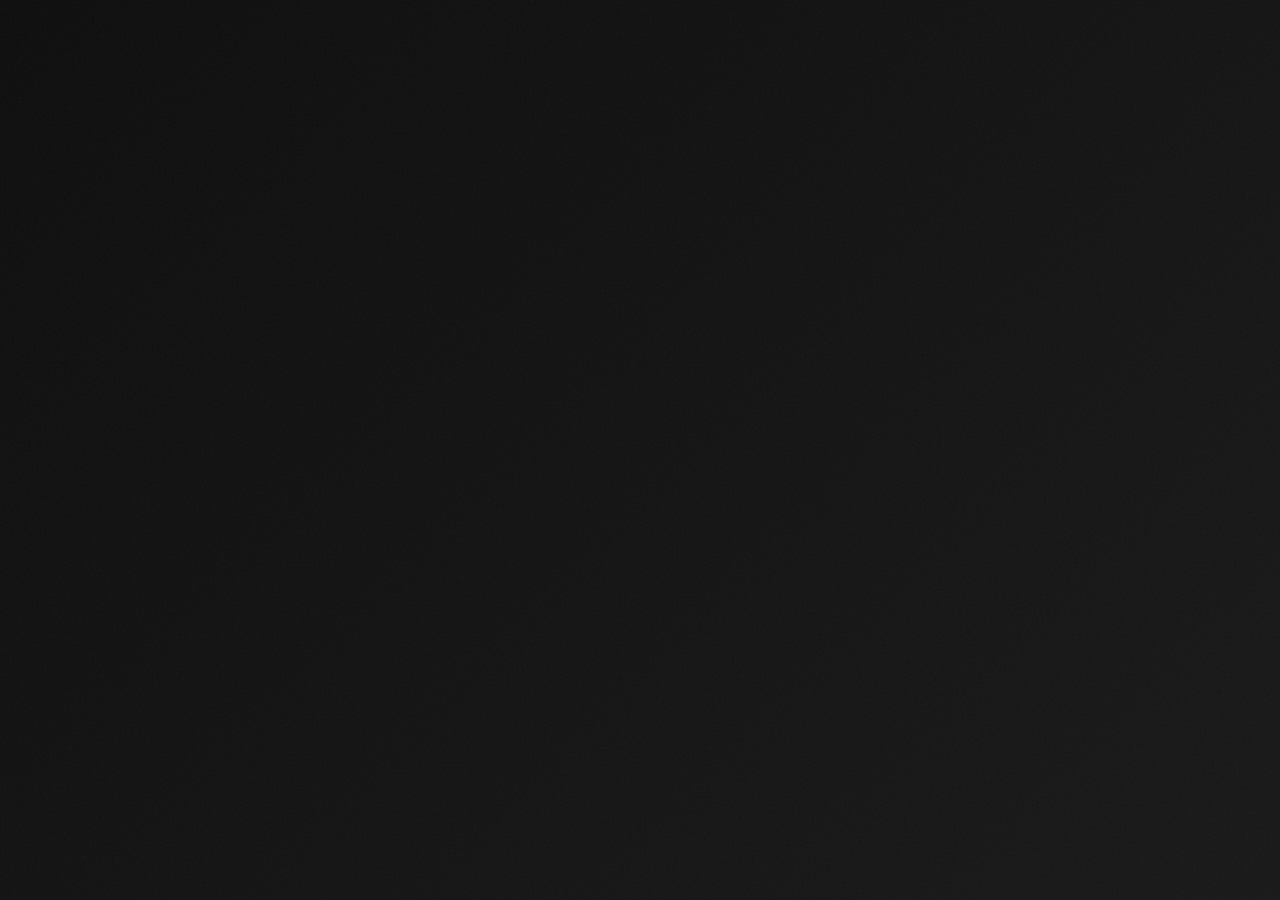
<file: marwa-world.html>
<!DOCTYPE html>
<html lang="en">
<head>
    <meta charset="UTF-8">
    <meta name="viewport" content="width=device-width, initial-scale=1.0">
    <title>Marwa's Little World | A Curated Experience</title>
    <link rel="stylesheet" href="styles.css">
    <link href="https://fonts.googleapis.com/css2?family=Playfair+Display:wght@700;800;900&family=Inter:wght@300;400;500;600;700&family=Poppins:wght@400;600&display=swap" rel="stylesheet">
</head>
<body>
    <!-- Noise Background -->
    <div class="noise-bg"></div>

    <!-- PRELOADER -->
    <div class="preloader">
        <div class="preloader-inner">
            <div class="preloader-content">
                <div class="preloader-logo">M</div>
                <p class="preloader-text">Marwa's World</p>
                <div class="preloader-bar">
                    <div class="preloader-progress"></div>
                </div>
            </div>
        </div>
    </div>

    <!-- MAIN CONTAINER -->
    <main class="main-container hidden">

        <!-- ===== SPLASH SCREEN ===== -->
        <section class="splash-screen" id="splashScreen">
            <div class="splash-gradient-bg"></div>
            
            <div class="splash-content">
                <div class="splash-header">
                    <div class="splash-badge">✨ Exclusive</div>
                    <h1 class="splash-title">
                        <span class="title-line">Marwa's</span>
                        <span class="title-line">Little World</span>
                    </h1>
                    <p class="splash-subtitle">A curated digital experience celebrating our friendship</p>
                </div>

                <div class="splash-body">
                    <p class="splash-description">
                        An exclusive interactive journey through memories, moments, and meaningful conversations. 
                        Explore zones, take a personalized quiz, and discover why your friendship matters.
                    </p>
                    <div class="splash-stats">
                        <div class="stat-box">
                            <span class="stat-number">365</span>
                            <span class="stat-label">Days of Laughter</span>
                        </div>
                        <div class="stat-box">
                            <span class="stat-number">5</span>
                            <span class="stat-label">Experience Zones</span>
                        </div>
                        <div class="stat-box">
                            <span class="stat-number">1</span>
                            <span class="stat-label">Special Quiz</span>
                        </div>
                    </div>
                </div>

                <button class="btn-primary btn-enter" id="btnEnter">
                    <span class="btn-label">Enter Experience</span>
                    <span class="btn-icon">→</span>
                </button>

                <p class="splash-footer">Made with deliberate care and genuine appreciation 💙</p>
            </div>

            <div class="splash-decoration">
                <div class="decoration-circle decoration-1"></div>
                <div class="decoration-circle decoration-2"></div>
                <div class="decoration-circle decoration-3"></div>
            </div>
        </section>

        <!-- ===== MAIN WORLD ===== -->
        <div class="main-world hidden" id="mainWorld">
            
            <!-- Navigation Header -->
            <header class="world-header">
                <div class="header-left">
                    <button class="btn-back" id="btnBack">
                        <span class="back-icon">←</span>
                        <span class="back-text">Back</span>
                    </button>
                    <div class="header-brand">
                        <div class="brand-circle">M</div>
                        <div class="brand-text">
                            <p class="brand-main">Marwa's World</p>
                            <p class="brand-sub">Premium Experience</p>
                        </div>
                    </div>
                </div>
                <div class="header-right">
                    <div class="progress-indicator">
                        <span class="progress-label">Progress</span>
                        <div class="progress-bar-container">
                            <div class="progress-bar" id="progressBar" style="width: 0%"></div>
                        </div>
                        <span class="progress-value" id="progressValue">0%</span>
                    </div>
                </div>
            </header>

            <!-- Main Content -->
            <div class="world-content">
                
                <!-- Welcome Section -->
                <section class="content-section welcome-section">
                    <div class="section-header">
                        <h2 class="section-title">Welcome to Your World</h2>
                        <p class="section-subtitle">Explore five curated zones and test your friendship knowledge</p>
                    </div>
                    <p class="welcome-text">
                        This experience was designed for you—someone who brings joy, laughter, and authenticity into my life every single day. 
                        Over the past year, we've shared countless moments that have become memories. This is a celebration of that.
                    </p>
                </section>

                <!-- Zones Grid -->
                <section class="content-section">
                    <div class="zones-grid">
                        
                        <!-- Zone 1: Sleep Zone -->
                        <div class="zone-card sleep-zone" onclick="openModal('sleepModal')" data-zone="sleep">
                            <div class="zone-header">
                                <div class="zone-icon">😴</div>
                                <h3 class="zone-title">Sleep Zone</h3>
                            </div>
                            <p class="zone-description">Moments of rest and reflection</p>
                            <div class="zone-stats">
                                <span class="zone-stat">Story</span>
                            </div>
                            <div class="zone-footer">
                                <span class="explore-text">Explore</span>
                                <span class="arrow">→</span>
                            </div>
                        </div>

                        <!-- Zone 2: Laugh Zone -->
                        <div class="zone-card laugh-zone" onclick="openModal('laughModal')" data-zone="laugh">
                            <div class="zone-header">
                                <div class="zone-icon">😄</div>
                                <h3 class="zone-title">Laugh Zone</h3>
                            </div>
                            <p class="zone-description">Where all our funniest moments live</p>
                            <div class="zone-stats">
                                <span class="zone-stat">Daily Moments</span>
                            </div>
                            <div class="zone-footer">
                                <span class="explore-text">Explore</span>
                                <span class="arrow">→</span>
                            </div>
                        </div>

                        <!-- Zone 3: Quiz Zone -->
                        <div class="zone-card quiz-zone" onclick="openModal('quizModal')" data-zone="quiz">
                            <div class="zone-header">
                                <div class="zone-icon">🎯</div>
                                <h3 class="zone-title">Knowledge Quiz</h3>
                            </div>
                            <p class="zone-description">Test your friendship knowledge</p>
                            <div class="zone-stats">
                                <span class="zone-stat">20 Questions</span>
                            </div>
                            <div class="zone-footer">
                                <span class="explore-text">Start Quiz</span>
                                <span class="arrow">→</span>
                            </div>
                        </div>

                        <!-- Zone 4: Memory Gallery -->
                        <div class="zone-card memory-zone" onclick="openModal('memoryModal')" data-zone="memory">
                            <div class="zone-header">
                                <div class="zone-icon">📸</div>
                                <h3 class="zone-title">Memory Gallery</h3>
                            </div>
                            <p class="zone-description">A year of unforgettable moments</p>
                            <div class="zone-stats">
                                <span class="zone-stat">Timeline</span>
                            </div>
                            <div class="zone-footer">
                                <span class="explore-text">Explore</span>
                                <span class="arrow">→</span>
                            </div>
                        </div>

                        <!-- Zone 5: Special Message -->
                        <div class="zone-card message-zone" onclick="openModal('messageModal')" data-zone="message">
                            <div class="zone-header">
                                <div class="zone-icon">💕</div>
                                <h3 class="zone-title">Special Message</h3>
                            </div>
                            <p class="zone-description">A heartfelt note just for you</p>
                            <div class="zone-stats">
                                <span class="zone-stat">Final</span>
                            </div>
                            <div class="zone-footer">
                                <span class="explore-text">Read</span>
                                <span class="arrow">→</span>
                            </div>
                        </div>
                    </div>
                </section>

            </div>
        </div>

        <!-- ===== MODAL SYSTEM ===== -->
        
        <!-- Sleep Zone Modal -->
        <div class="modal-overlay hidden" id="sleepModal" data-modal="sleep">
            <div class="modal-container">
                <button class="modal-close" onclick="closeModal('sleepModal')">×</button>
                <div class="modal-header">
                    <div class="modal-icon">😴</div>
                    <h2 class="modal-title">Sleep Zone</h2>
                    <p class="modal-subtitle">You love sleeping... and I love that about you</p>
                </div>
                <div class="modal-body">
                    <div class="content-box">
                        <p>
                            There's something beautiful about knowing someone needs rest and being happy for them. 
                            You've mentioned countless times how much you love sleeping, and I think it's one of the most 
                            honest things about you. It shows you listen to what your body needs.
                        </p>
                        <p>
                            When you said <span class="highlight">"I'm with you always,"</span> I wondered if you meant even in my thoughts when you're resting. 
                            Because you are. Even when you're sleeping, you're part of my day.
                        </p>
                    </div>
                </div>
            </div>
        </div>

        <!-- Laugh Zone Modal -->
        <div class="modal-overlay hidden" id="laughModal" data-modal="laugh">
            <div class="modal-container">
                <button class="modal-close" onclick="closeModal('laughModal')">×</button>
                <div class="modal-header">
                    <div class="modal-icon">😄</div>
                    <h2 class="modal-title">Laugh Zone</h2>
                    <p class="modal-subtitle">Almost every day, you make me laugh</p>
                </div>
                <div class="modal-body">
                    <div class="laugh-moments">
                        <div class="moment-card">
                            <div class="moment-number">01</div>
                            <p class="moment-text">The inside jokes that only we understand</p>
                        </div>
                        <div class="moment-card">
                            <div class="moment-number">02</div>
                            <p class="moment-text">Your playful teasing when I'm being silly</p>
                        </div>
                        <div class="moment-card">
                            <div class="moment-number">03</div>
                            <p class="moment-text">Random funny conversations at unexpected moments</p>
                        </div>
                        <div class="moment-card">
                            <div class="moment-number">04</div>
                            <p class="moment-text">Your genuine laugh that makes everything better</p>
                        </div>
                    </div>
                </div>
            </div>
        </div>

        <!-- Quiz Zone Modal -->
        <div class="modal-overlay hidden" id="quizModal" data-modal="quiz">
            <div class="modal-container modal-large">
                <button class="modal-close" onclick="closeModal('quizModal')">×</button>
                
                <div class="quiz-container" id="quizContainer">
                    <!-- Quiz Header -->
                    <div class="quiz-header">
                        <h2 class="quiz-title">Knowledge Quiz</h2>
                        <p class="quiz-subtitle">Test your friendship knowledge - 20 questions about me</p>
                    </div>

                    <!-- Quiz Progress -->
                    <div class="quiz-progress">
                        <div class="progress-track">
                            <div class="progress-fill" id="quizProgressFill"></div>
                        </div>
                        <div class="progress-counter">
                            <span class="current-question" id="currentQuestion">1</span>
                            <span class="total-questions">/20</span>
                        </div>
                    </div>

                    <!-- Quiz Content -->
                    <div class="quiz-content">
                        <div class="question-box">
                            <h3 class="question-text" id="questionText"></h3>
                            <div class="options-grid" id="optionsGrid"></div>
                        </div>
                    </div>

                    <!-- Quiz Footer -->
                    <div class="quiz-footer">
                        <button class="btn-secondary" id="prevBtn" onclick="previousQuestion()" disabled>← Previous</button>
                        <span class="separator">|</span>
                        <button class="btn-secondary" id="nextBtn" onclick="nextQuestion()">Next →</button>
                    </div>
                </div>

                <!-- Quiz Results Screen -->
                <div class="quiz-results hidden" id="quizResults">
                    <div class="results-content">
                        <h2 class="results-title">Quiz Complete!</h2>
                        <div class="score-display">
                            <span class="score-label">Your Score</span>
                            <span class="score-value" id="scoreValue">0</span>
                            <span class="score-max">/20</span>
                        </div>
                        <p class="score-percentage" id="scorePercentage">0%</p>
                        <div class="score-message" id="scoreMessage"></div>
                        <div class="quiz-buttons">
                            <button class="btn-secondary" onclick="retakeQuiz()">Retake Quiz</button>
                            <button class="btn-secondary" onclick="closeModal('quizModal')">Back to World</button>
                        </div>
                    </div>
                </div>
            </div>
        </div>

        <!-- Memory Gallery Modal -->
        <div class="modal-overlay hidden" id="memoryModal" data-modal="memory">
            <div class="modal-container modal-large">
                <button class="modal-close" onclick="closeModal('memoryModal')">×</button>
                <div class="modal-header">
                    <div class="modal-icon">📸</div>
                    <h2 class="modal-title">Memory Gallery</h2>
                    <p class="modal-subtitle">Moments that matter - A year of memories</p>
                </div>
                <div class="modal-body">
                    <div class="memory-timeline">
                        <div class="timeline-item">
                            <div class="timeline-dot"></div>
                            <div class="timeline-content">
                                <h4 class="timeline-title">Day 1</h4>
                                <p class="timeline-text">When our friendship began</p>
                            </div>
                        </div>
                        <div class="timeline-item">
                            <div class="timeline-dot"></div>
                            <div class="timeline-content">
                                <h4 class="timeline-title">First Laugh</h4>
                                <p class="timeline-text">The moment I knew we'd be great friends</p>
                            </div>
                        </div>
                        <div class="timeline-item">
                            <div class="timeline-dot"></div>
                            <div class="timeline-content">
                                <h4 class="timeline-title">Daily Ritual</h4>
                                <p class="timeline-text">Almost every day, we found something to laugh about</p>
                            </div>
                        </div>
                        <div class="timeline-item">
                            <div class="timeline-dot"></div>
                            <div class="timeline-content">
                                <h4 class="timeline-title">"I'm With You Always"</h4>
                                <p class="timeline-text">A promise that changed everything</p>
                            </div>
                        </div>
                        <div class="timeline-item">
                            <div class="timeline-dot"></div>
                            <div class="timeline-content">
                                <h4 class="timeline-title">Today</h4>
                                <p class="timeline-text">365 days later, and you still make me smile</p>
                            </div>
                        </div>
                    </div>
                </div>
            </div>
        </div>

        <!-- Special Message Modal -->
        <div class="modal-overlay hidden" id="messageModal" data-modal="message">
            <div class="modal-container modal-letter">
                <button class="modal-close" onclick="closeModal('messageModal')">×</button>
                <div class="letter-content">
                    <div class="letter-header">
                        <p class="letter-seal">💙</p>
                        <h2 class="letter-title">A Special Message</h2>
                    </div>

                    <div class="letter-body">
                        <p class="letter-greeting">Dear Marwa,</p>

                        <p class="letter-paragraph">
                            I'm writing this to you because some things deserve more than just words in conversation. 
                            They deserve to be preserved, remembered, and appreciated in a way that feels special.
                        </p>

                        <p class="letter-paragraph">
                            Over the past year, you've become someone who matters deeply to me. Not in a way that demands anything from you, 
                            but in the way that genuine friendships do—with authenticity, consistency, and real care.
                        </p>

                        <p class="letter-paragraph">
                            You're funny in a way that's entirely your own. Not trying too hard, just naturally bringing lightness and joy. 
                            You're playful—teasing me in moments when the universe needs someone to not take things seriously. 
                            You're kind beneath all that humor, and that kindness is rare.
                        </p>

                        <p class="letter-paragraph">
                            You love sleeping, and I love that you're honest about needing rest. You're shy in ways that are endearing, 
                            and you open up in moments that matter. And almost every single day, you've made me laugh. That's not small.
                        </p>

                        <p class="letter-paragraph">
                            When you said <span class="highlight">"I'm with you always,"</span> I believed you. 
                            I still do. And this little world is my way of saying the same thing back—that your friendship is valued, 
                            that you're appreciated exactly as you are, and that having you in my life makes everything better.
                        </p>

                        <p class="letter-paragraph">
                            This isn't about confession or pressure. It's about celebration. It's about letting you know that 
                            someone sees you, values you, and is grateful for you. Because you deserve to know that.
                        </p>

                        <p class="letter-closing">
                            Thank you for being my friend.<br>
                            Thank you for the laughter.<br>
                            Thank you for being you.
                        </p>

                        <p class="letter-signature">
                            With genuine appreciation and friendship,<br>
                            <span class="signature-name">Your Friend</span>
                        </p>

                        <div class="letter-footer">
                            <span class="footer-hearts">💙 💕 💙</span>
                        </div>
                    </div>
                </div>
            </div>
        </div>

    </main>

    <!-- TOAST NOTIFICATION -->
    <div class="toast hidden" id="toast">
        <span class="toast-content" id="toastContent"></span>
    </div>

    <script src="script.js"></script>
</body>
</html>
</file>
<file: styles.css>
:root {
    --primary: #1a1a1a;
    --secondary: #2d2d2d;
    --accent: #d4a574;
    --light: #f5f5f5;
    --dark: #0a0a0a;
    --success: #4ecdc4;
    --warning: #ffe66d;
    --error: #ff6b6b;
    --border-radius: 12px;
    --transition: all 0.3s cubic-bezier(0.34, 1.56, 0.64, 1);
    --box-shadow: 0 20px 60px rgba(0, 0, 0, 0.15);
}

* {
    margin: 0;
    padding: 0;
    box-sizing: border-box;
}

html, body {
    width: 100%;
    height: 100%;
    font-family: 'Inter', sans-serif;
    background: linear-gradient(135deg, #0f0f0f 0%, #1a1a1a 100%);
    color: var(--light);
    overflow-x: hidden;
}

body {
    background-attachment: fixed;
}

.hidden {
    display: none !important;
}

/* ============ NOISE BACKGROUND ============ */
.noise-bg {
    position: fixed;
    top: 0;
    left: 0;
    width: 100%;
    height: 100%;
    opacity: 0.03;
    background-image: url("data:image/svg+xml,%3Csvg viewBox='0 0 400 400' xmlns='http://www.w3.org/2000/svg'%3E%3Cfilter id='noiseFilter'%3E%3CfeTurbulence type='fractalNoise' baseFrequency='0.9' numOctaves='4' result='noise'/%3E%3C/filter%3E%3Crect width='400' height='400' fill='%23fff' filter='url(%23noiseFilter)'/%3E%3C/svg%3E");
    pointer-events: none;
    z-index: 1;
}

/* ============ PRELOADER ============ */
.preloader {
    position: fixed;
    top: 0;
    left: 0;
    width: 100%;
    height: 100%;
    background: linear-gradient(135deg, #0f0f0f 0%, #1a1a1a 100%);
    display: flex;
    align-items: center;
    justify-content: center;
    z-index: 9999;
    animation: fadeOut 0.6s ease-in-out 2.4s forwards;
}

.preloader-inner {
    position: relative;
}

.preloader-content {
    text-align: center;
}

.preloader-logo {
    font-size: 60px;
    font-weight: 900;
    background: linear-gradient(135deg, var(--accent), #e8c9a0);
    -webkit-background-clip: text;
    -webkit-text-fill-color: transparent;
    background-clip: text;
    font-family: 'Playfair Display', serif;
    margin-bottom: 20px;
    animation: scaleIn 0.8s ease-out;
}

.preloader-text {
    font-size: 24px;
    color: var(--accent);
    font-weight: 600;
    letter-spacing: 2px;
    margin-bottom: 30px;
    animation: fadeInUp 0.8s ease-out 0.2s both;
}

.preloader-bar {
    width: 240px;
    height: 3px;
    background: rgba(212, 165, 116, 0.1);
    border-radius: 10px;
    overflow: hidden;
    margin: 0 auto;
}

.preloader-progress {
    height: 100%;
    background: linear-gradient(90deg, var(--accent), #e8c9a0);
    width: 0%;
    animation: fillBar 2.4s ease-in-out forwards;
    border-radius: 10px;
}

@keyframes fillBar {
    0% { width: 0%; }
    100% { width: 100%; }
}

@keyframes fadeOut {
    from { opacity: 1; visibility: visible; }
    to { opacity: 0; visibility: hidden; }
}

@keyframes scaleIn {
    from { opacity: 0; transform: scale(0.8); }
    to { opacity: 1; transform: scale(1); }
}

@keyframes fadeInUp {
    from { opacity: 0; transform: translateY(20px); }
    to { opacity: 1; transform: translateY(0); }
}

/* ============ MAIN CONTAINER ============ */
.main-container {
    width: 100%;
    min-height: 100vh;
    position: relative;
    z-index: 10;
}

/* ============ SPLASH SCREEN ============ */
.splash-screen {
    position: relative;
    width: 100%;
    height: 100vh;
    display: flex;
    align-items: center;
    justify-content: center;
    background: linear-gradient(135deg, #0f0f0f 0%, #1a1a1a 50%, #2d2d2d 100%);
    overflow: hidden;
    animation: fadeInScreen 0.8s ease-out;
}

.splash-screen.hidden {
    animation: fadeOutScreen 0.6s ease-in forwards;
}

@keyframes fadeInScreen {
    from { opacity: 0; }
    to { opacity: 1; }
}

@keyframes fadeOutScreen {
    from { opacity: 1; }
    to { opacity: 0; }
}

.splash-gradient-bg {
    position: absolute;
    width: 100%;
    height: 100%;
    background: radial-gradient(ellipse 800px 600px at 50% 50%, rgba(212, 165, 116, 0.08), transparent);
    pointer-events: none;
}

.splash-decoration {
    position: absolute;
    width: 100%;
    height: 100%;
    top: 0;
    left: 0;
    pointer-events: none;
}

.decoration-circle {
    position: absolute;
    border: 1px solid rgba(212, 165, 116, 0.1);
    border-radius: 50%;
}

.decoration-1 {
    width: 400px;
    height: 400px;
    top: -100px;
    right: -100px;
    animation: rotate 20s linear infinite;
}

.decoration-2 {
    width: 300px;
    height: 300px;
    bottom: 10%;
    left: 5%;
    animation: rotate 30s linear infinite reverse;
}

.decoration-3 {
    width: 250px;
    height: 250px;
    top: 50%;
    right: 10%;
    animation: rotate 25s linear infinite;
}

@keyframes rotate {
    0% { transform: rotate(0deg); }
    100% { transform: rotate(360deg); }
}

.splash-content {
    position: relative;
    z-index: 2;
    text-align: center;
    max-width: 700px;
    animation: slideInContent 0.8s ease-out 0.3s both;
}

@keyframes slideInContent {
    from {
        opacity: 0;
        transform: translateY(30px);
    }
    to {
        opacity: 1;
        transform: translateY(0);
    }
}

.splash-badge {
    display: inline-block;
    padding: 8px 20px;
    background: rgba(212, 165, 116, 0.1);
    border: 1px solid rgba(212, 165, 116, 0.3);
    border-radius: 50px;
    color: var(--accent);
    font-size: 13px;
    font-weight: 600;
    letter-spacing: 1px;
    margin-bottom: 30px;
    animation: fadeInUp 0.8s ease-out 0.4s both;
}

.splash-title {
    font-family: 'Playfair Display', serif;
    font-size: clamp(48px, 12vw, 90px);
    font-weight: 900;
    line-height: 1.1;
    margin-bottom: 20px;
    letter-spacing: -2px;
}

.title-line {
    display: block;
    background: linear-gradient(135deg, var(--accent), #e8c9a0);
    -webkit-background-clip: text;
    -webkit-text-fill-color: transparent;
    background-clip: text;
    animation: slideInDown 0.8s ease-out both;
}

.title-line:nth-child(2) {
    animation-delay: 0.1s;
}

@keyframes slideInDown {
    from {
        opacity: 0;
        transform: translateY(-20px);
    }
    to {
        opacity: 1;
        transform: translateY(0);
    }
}

.splash-subtitle {
    font-size: 18px;
    color: rgba(245, 245, 245, 0.6);
    margin-bottom: 40px;
    font-weight: 400;
    letter-spacing: 0.5px;
    animation: fadeInUp 0.8s ease-out 0.5s both;
}

.splash-description {
    font-size: 16px;
    color: rgba(245, 245, 245, 0.5);
    margin-bottom: 50px;
    line-height: 1.7;
    animation: fadeInUp 0.8s ease-out 0.6s both;
}

.splash-stats {
    display: flex;
    justify-content: center;
    gap: 60px;
    margin-bottom: 60px;
    animation: fadeInUp 0.8s ease-out 0.7s both;
}

.stat-box {
    display: flex;
    flex-direction: column;
    align-items: center;
    gap: 10px;
}

.stat-number {
    font-size: 36px;
    font-weight: 900;
    color: var(--accent);
    font-family: 'Playfair Display', serif;
}

.stat-label {
    font-size: 12px;
    color: rgba(245, 245, 245, 0.5);
    font-weight: 600;
    text-transform: uppercase;
    letter-spacing: 1px;
}

.splash-footer {
    font-size: 14px;
    color: rgba(245, 245, 245, 0.4);
    animation: fadeInUp 0.8s ease-out 0.9s both;
}

/* ============ BUTTONS ============ */
.btn-primary, .btn-secondary {
    padding: 14px 40px;
    border: none;
    border-radius: var(--border-radius);
    font-size: 15px;
    font-weight: 600;
    cursor: pointer;
    transition: var(--transition);
    display: inline-flex;
    align-items: center;
    gap: 10px;
    letter-spacing: 0.5px;
}

.btn-primary {
    background: linear-gradient(135deg, var(--accent), #e8c9a0);
    color: var(--dark);
    box-shadow: 0 10px 30px rgba(212, 165, 116, 0.2);
}

.btn-primary:hover {
    transform: translateY(-2px);
    box-shadow: 0 15px 40px rgba(212, 165, 116, 0.35);
}

.btn-primary:active {
    transform: translateY(0);
}

.btn-enter {
    animation: fadeInUp 0.8s ease-out 0.8s both;
}

.btn-icon {
    transition: transform 0.3s ease;
}

.btn-primary:hover .btn-icon {
    transform: translateX(5px);
}

.btn-secondary {
    background: rgba(212, 165, 116, 0.1);
    border: 1px solid rgba(212, 165, 116, 0.3);
    color: var(--accent);
}

.btn-secondary:hover {
    background: rgba(212, 165, 116, 0.15);
    border-color: rgba(212, 165, 116, 0.5);
    transform: translateY(-2px);
}

.btn-secondary:disabled {
    opacity: 0.5;
    cursor: not-allowed;
}

/* ============ MAIN WORLD ============ */
.main-world {
    min-height: 100vh;
    background: linear-gradient(135deg, #0f0f0f 0%, #1a1a1a 100%);
    animation: fadeInScreen 0.8s ease-out;
}

/* ============ HEADER ============ */
.world-header {
    background: linear-gradient(135deg, rgba(15, 15, 15, 0.95), rgba(45, 45, 45, 0.95));
    backdrop-filter: blur(20px);
    padding: 20px 40px;
    display: flex;
    justify-content: space-between;
    align-items: center;
    border-bottom: 1px solid rgba(212, 165, 116, 0.1);
    position: sticky;
    top: 0;
    z-index: 100;
}

.header-left {
    display: flex;
    align-items: center;
    gap: 30px;
}

.btn-back {
    background: rgba(212, 165, 116, 0.1);
    border: 1px solid rgba(212, 165, 116, 0.2);
    color: var(--accent);
    padding: 10px 20px;
    border-radius: 8px;
    cursor: pointer;
    transition: var(--transition);
    display: flex;
    align-items: center;
    gap: 8px;
    font-size: 14px;
    font-weight: 600;
}

.btn-back:hover {
    background: rgba(212, 165, 116, 0.15);
    border-color: rgba(212, 165, 116, 0.4);
    transform: translateX(-3px);
}

.header-brand {
    display: flex;
    align-items: center;
    gap: 15px;
}

.brand-circle {
    width: 50px;
    height: 50px;
    background: linear-gradient(135deg, var(--accent), #e8c9a0);
    border-radius: 50%;
    display: flex;
    align-items: center;
    justify-content: center;
    font-weight: 900;
    font-size: 24px;
    color: var(--dark);
    font-family: 'Playfair Display', serif;
}

.brand-text {
    display: flex;
    flex-direction: column;
    gap: 2px;
}

.brand-main {
    font-size: 16px;
    font-weight: 700;
    color: var(--light);
}

.brand-sub {
    font-size: 12px;
    color: rgba(245, 245, 245, 0.5);
    font-weight: 500;
}

.header-right {
    flex: 1;
    display: flex;
    justify-content: flex-end;
}

.progress-indicator {
    display: flex;
    align-items: center;
    gap: 12px;
    min-width: 200px;
}

.progress-label {
    font-size: 12px;
    font-weight: 600;
    color: rgba(245, 245, 245, 0.5);
    text-transform: uppercase;
}

.progress-bar-container {
    flex: 1;
    height: 6px;
    background: rgba(212, 165, 116, 0.1);
    border-radius: 10px;
    overflow: hidden;
}

.progress-bar {
    height: 100%;
    background: linear-gradient(90deg, var(--accent), #e8c9a0);
    transition: width 0.3s ease;
    border-radius: 10px;
}

.progress-value {
    font-size: 12px;
    font-weight: 700;
    color: var(--accent);
    min-width: 35px;
    text-align: right;
}

/* ============ WORLD CONTENT ============ */
.world-content {
    max-width: 1200px;
    margin: 0 auto;
    padding: 60px 40px;
}

.content-section {
    margin-bottom: 80px;
}

.section-header {
    text-align: center;
    margin-bottom: 50px;
}

.section-title {
    font-family: 'Playfair Display', serif;
    font-size: 42px;
    font-weight: 900;
    margin-bottom: 15px;
    background: linear-gradient(135deg, var(--accent), #e8c9a0);
    -webkit-background-clip: text;
    -webkit-text-fill-color: transparent;
    background-clip: text;
}

.section-subtitle {
    font-size: 16px;
    color: rgba(245, 245, 245, 0.5);
    font-weight: 400;
}

.welcome-text {
    max-width: 800px;
    margin: 0 auto;
    text-align: center;
    font-size: 16px;
    line-height: 1.8;
    color: rgba(245, 245, 245, 0.6);
}

/* ============ ZONES GRID ============ */
.zones-grid {
    display: grid;
    grid-template-columns: repeat(auto-fit, minmax(300px, 1fr));
    gap: 25px;
}

.zone-card {
    background: linear-gradient(135deg, rgba(212, 165, 116, 0.05), rgba(45, 45, 45, 0.5));
    border: 1px solid rgba(212, 165, 116, 0.15);
    border-radius: var(--border-radius);
    padding: 35px;
    cursor: pointer;
    transition: var(--transition);
    position: relative;
    overflow: hidden;
    display: flex;
    flex-direction: column;
    gap: 15px;
    animation: slideInUp 0.8s ease-out both;
}

.zone-card:nth-child(1) { animation-delay: 0s; }
.zone-card:nth-child(2) { animation-delay: 0.1s; }
.zone-card:nth-child(3) { animation-delay: 0.2s; }
.zone-card:nth-child(4) { animation-delay: 0.3s; }
.zone-card:nth-child(5) { animation-delay: 0.4s; }

@keyframes slideInUp {
    from {
        opacity: 0;
        transform: translateY(30px);
    }
    to {
        opacity: 1;
        transform: translateY(0);
    }
}

.zone-card::before {
    content: '';
    position: absolute;
    top: 0;
    left: 0;
    right: 0;
    bottom: 0;
    background: linear-gradient(135deg, rgba(212, 165, 116, 0.1), transparent);
    opacity: 0;
    transition: opacity 0.3s ease;
    pointer-events: none;
}

.zone-card:hover {
    background: linear-gradient(135deg, rgba(212, 165, 116, 0.08), rgba(45, 45, 45, 0.6));
    border-color: rgba(212, 165, 116, 0.3);
    transform: translateY(-8px);
    box-shadow: var(--box-shadow);
}

.zone-card:hover::before {
    opacity: 1;
}

.zone-header {
    display: flex;
    flex-direction: column;
    align-items: center;
    gap: 15px;
    text-align: center;
}

.zone-icon {
    font-size: 48px;
    animation: bounce 2s ease-in-out infinite;
}

.zone-card:hover .zone-icon {
    animation: bounceActive 0.6s ease-out;
}

@keyframes bounce {
    0%, 100% { transform: translateY(0); }
    50% { transform: translateY(-10px); }
}

@keyframes bounceActive {
    0% { transform: scale(1); }
    50% { transform: scale(1.2); }
    100% { transform: scale(1); }
}

.zone-title {
    font-size: 22px;
    font-weight: 700;
    color: var(--light);
    transition: color 0.3s ease;
}

.zone-card:hover .zone-title {
    color: var(--accent);
}

.zone-description {
    font-size: 14px;
    color: rgba(245, 245, 245, 0.5);
    flex-grow: 1;
}

.zone-stats {
    display: flex;
    justify-content: center;
    gap: 10px;
    flex-wrap: wrap;
}

.zone-stat {
    padding: 6px 14px;
    background: rgba(212, 165, 116, 0.1);
    border: 1px solid rgba(212, 165, 116, 0.2);
    border-radius: 20px;
    font-size: 12px;
    font-weight: 600;
    color: var(--accent);
    text-transform: uppercase;
    letter-spacing: 0.5px;
}

.zone-footer {
    display: flex;
    align-items: center;
    justify-content: center;
    gap: 8px;
    margin-top: 10px;
    font-size: 14px;
    font-weight: 600;
    color: var(--accent);
}

.arrow {
    transition: transform 0.3s ease;
}

.zone-card:hover .arrow {
    transform: translateX(5px);
}

/* ============ MODALS ============ */
.modal-overlay {
    position: fixed;
    top: 0;
    left: 0;
    width: 100%;
    height: 100%;
    background: rgba(0, 0, 0, 0.7);
    backdrop-filter: blur(10px);
    display: flex;
    align-items: center;
    justify-content: center;
    z-index: 1000;
    animation: fadeIn 0.3s ease-out;
}

.modal-overlay.hidden {
    display: none;
}

@keyframes fadeIn {
    from { opacity: 0; }
    to { opacity: 1; }
}

.modal-container {
    background: linear-gradient(135deg, rgba(45, 45, 45, 0.95), rgba(30, 30, 30, 0.95));
    border: 1px solid rgba(212, 165, 116, 0.15);
    border-radius: var(--border-radius);
    max-width: 500px;
    width: 90%;
    max-height: 85vh;
    overflow-y: auto;
    box-shadow: var(--box-shadow);
    animation: slideInUp 0.4s cubic-bezier(0.34, 1.56, 0.64, 1);
    position: relative;
    backdrop-filter: blur(20px);
}

.modal-container.modal-large {
    max-width: 700px;
}

.modal-container.modal-letter {
    max-width: 600px;
}

.modal-close {
    position: absolute;
    top: 20px;
    right: 20px;
    background: rgba(212, 165, 116, 0.1);
    border: 1px solid rgba(212, 165, 116, 0.2);
    color: var(--accent);
    width: 40px;
    height: 40px;
    border-radius: 50%;
    font-size: 24px;
    cursor: pointer;
    transition: var(--transition);
    display: flex;
    align-items: center;
    justify-content: center;
    z-index: 10;
}

.modal-close:hover {
    background: var(--accent);
    color: var(--dark);
    transform: rotate(90deg);
}

.modal-header {
    padding: 40px 30px 30px;
    text-align: center;
    border-bottom: 1px solid rgba(212, 165, 116, 0.1);
}

.modal-icon {
    font-size: 48px;
    margin-bottom: 15px;
}

.modal-title {
    font-family: 'Playfair Display', serif;
    font-size: 28px;
    font-weight: 900;
    margin-bottom: 10px;
    background: linear-gradient(135deg, var(--accent), #e8c9a0);
    -webkit-background-clip: text;
    -webkit-text-fill-color: transparent;
    background-clip: text;
}

.modal-subtitle {
    font-size: 14px;
    color: rgba(245, 245, 245, 0.5);
    font-weight: 400;
}

.modal-body {
    padding: 30px;
}

.content-box {
    display: flex;
    flex-direction: column;
    gap: 15px;
    margin-bottom: 30px;
}

.content-box p {
    font-size: 15px;
    line-height: 1.7;
    color: rgba(245, 245, 245, 0.7);
}

.highlight {
    color: var(--accent);
    font-weight: 600;
}

.laugh-moments {
    display: grid;
    grid-template-columns: repeat(2, 1fr);
    gap: 15px;
    margin: 20px 0;
}

.moment-card {
    background: rgba(212, 165, 116, 0.08);
    padding: 20px;
    border-radius: 10px;
    border: 1px solid rgba(212, 165, 116, 0.15);
    text-align: center;
    transition: var(--transition);
}

.moment-card:hover {
    background: rgba(212, 165, 116, 0.12);
    transform: translateY(-5px);
}

.moment-number {
    font-family: 'Playfair Display', serif;
    font-size: 24px;
    font-weight: 900;
    color: var(--accent);
    margin-bottom: 10px;
}

.moment-text {
    font-size: 13px;
    line-height: 1.6;
    color: rgba(245, 245, 245, 0.6);
}

/* ============ QUIZ STYLES ============ */
.quiz-header {
    padding: 0 0 20px 0;
    text-align: center;
    margin-bottom: 30px;
}

.quiz-title {
    font-family: 'Playfair Display', serif;
    font-size: 32px;
    font-weight: 900;
    margin-bottom: 10px;
    background: linear-gradient(135deg, var(--accent), #e8c9a0);
    -webkit-background-clip: text;
    -webkit-text-fill-color: transparent;
    background-clip: text;
}

.quiz-subtitle {
    font-size: 14px;
    color: rgba(245, 245, 245, 0.5);
}

.quiz-progress {
    margin-bottom: 30px;
}

.progress-track {
    width: 100%;
    height: 6px;
    background: rgba(212, 165, 116, 0.1);
    border-radius: 10px;
    overflow: hidden;
    margin-bottom: 15px;
}

.progress-fill {
    height: 100%;
    background: linear-gradient(90deg, var(--accent), #e8c9a0);
    border-radius: 10px;
    transition: width 0.3s ease;
}

.progress-counter {
    display: flex;
    justify-content: center;
    gap: 5px;
    font-size: 14px;
    font-weight: 700;
    color: var(--accent);
}

.total-questions {
    color: rgba(245, 245, 245, 0.5);
}

.quiz-content {
    margin-bottom: 30px;
}

.question-box {
    display: flex;
    flex-direction: column;
    gap: 20px;
}

.question-text {
    font-size: 18px;
    font-weight: 700;
    line-height: 1.6;
    color: var(--light);
}

.options-grid {
    display: grid;
    grid-template-columns: 1fr;
    gap: 12px;
}

.option-btn {
    background: rgba(212, 165, 116, 0.08);
    border: 2px solid rgba(212, 165, 116, 0.2);
    color: var(--light);
    padding: 15px;
    border-radius: 8px;
    cursor: pointer;
    transition: var(--transition);
    text-align: left;
    font-size: 14px;
    font-weight: 500;
}

.option-btn:hover {
    background: rgba(212, 165, 116, 0.15);
    border-color: rgba(212, 165, 116, 0.4);
}

.option-btn.selected {
    background: var(--accent);
    border-color: var(--accent);
    color: var(--dark);
    font-weight: 600;
}

.option-btn.correct {
    background: var(--success);
    border-color: var(--success);
    color: var(--dark);
}

.option-btn.incorrect {
    background: var(--error);
    border-color: var(--error);
    color: white;
}

.quiz-footer {
    display: flex;
    align-items: center;
    justify-content: center;
    gap: 20px;
}

.separator {
    color: rgba(212, 165, 116, 0.2);
    font-size: 20px;
}

.quiz-results {
    text-align: center;
    padding: 40px 30px;
}

.results-content {
    display: flex;
    flex-direction: column;
    gap: 30px;
}

.results-title {
    font-family: 'Playfair Display', serif;
    font-size: 32px;
    font-weight: 900;
    background: linear-gradient(135deg, var(--accent), #e8c9a0);
    -webkit-background-clip: text;
    -webkit-text-fill-color: transparent;
    background-clip: text;
}

.score-display {
    display: flex;
    align-items: baseline;
    justify-content: center;
    gap: 8px;
}

.score-label {
    font-size: 14px;
    color: rgba(245, 245, 245, 0.5);
    text-transform: uppercase;
    font-weight: 600;
}

.score-value {
    font-family: 'Playfair Display', serif;
    font-size: 60px;
    font-weight: 900;
    color: var(--accent);
}

.score-max {
    font-size: 24px;
    color: rgba(245, 245, 245, 0.4);
}

.score-percentage {
    font-size: 18px;
    font-weight: 700;
    color: var(--accent);
}

.score-message {
    font-size: 15px;
    line-height: 1.6;
    color: rgba(245, 245, 245, 0.6);
}

.quiz-buttons {
    display: flex;
    flex-direction: column;
    gap: 12px;
}

/* ============ MEMORY TIMELINE ============ */
.memory-timeline {
    display: flex;
    flex-direction: column;
    gap: 0;
    position: relative;
    padding: 20px 0;
}

.memory-timeline::before {
    content: '';
    position: absolute;
    left: 20px;
    top: 0;
    bottom: 0;
    width: 2px;
    background: linear-gradient(180deg, var(--accent), rgba(212, 165, 116, 0.2));
}

.timeline-item {
    display: flex;
    gap: 30px;
    margin-bottom: 30px;
    position: relative;
}

.timeline-dot {
    width: 12px;
    height: 12px;
    background: var(--accent);
    border-radius: 50%;
    margin-top: 8px;
    flex-shrink: 0;
    position: relative;
    z-index: 2;
    box-shadow: 0 0 0 4px rgba(212, 165, 116, 0.2);
}

.timeline-content {
    flex: 1;
    padding: 15px 20px;
    background: rgba(212, 165, 116, 0.05);
    border-radius: 8px;
    border-left: 2px solid rgba(212, 165, 116, 0.2);
}

.timeline-title {
    font-size: 16px;
    font-weight: 700;
    color: var(--accent);
    margin-bottom: 5px;
}

.timeline-text {
    font-size: 14px;
    color: rgba(245, 245, 245, 0.6);
    line-height: 1.5;
}

/* ============ LETTER STYLES ============ */
.letter-content {
    padding: 50px;
    position: relative;
}

.letter-header {
    text-align: center;
    margin-bottom: 40px;
}

.letter-seal {
    font-size: 48px;
    display: block;
    margin-bottom: 15px;
}

.letter-title {
    font-family: 'Playfair Display', serif;
    font-size: 28px;
    font-weight: 900;
    color: var(--accent);
}

.letter-body {
    display: flex;
    flex-direction: column;
    gap: 20px;
}

.letter-greeting {
    font-size: 16px;
    font-weight: 700;
    color: var(--light);
}

.letter-paragraph {
    font-size: 15px;
    line-height: 1.8;
    color: rgba(245, 245, 245, 0.7);
    text-align: justify;
}

.letter-closing {
    margin-top: 20px;
    font-size: 15px;
    line-height: 1.8;
    color: rgba(245, 245, 245, 0.7);
}

.letter-signature {
    font-size: 16px;
    font-weight: 700;
    color: var(--accent);
    margin-top: 10px;
}

.signature-name {
    display: block;
    margin-top: 5px;
}

.letter-footer {
    text-align: center;
    margin-top: 30px;
    font-size: 28px;
}

.footer-hearts {
    display: flex;
    justify-content: center;
    gap: 15px;
    animation: heartBeat 1.5s ease-in-out infinite;
}

@keyframes heartBeat {
    0%, 100% { transform: scale(1); }
    50% { transform: scale(1.1); }
}

/* ============ TOAST ============ */
.toast {
    position: fixed;
    bottom: 30px;
    right: 30px;
    background: linear-gradient(135deg, var(--accent), #e8c9a0);
    color: var(--dark);
    padding: 16px 24px;
    border-radius: 8px;
    font-weight: 600;
    box-shadow: var(--box-shadow);
    z-index: 2000;
    animation: slideInRight 0.4s ease-out, slideOutRight 0.4s ease-in 2.6s forwards;
}

.toast.hidden {
    display: none;
}

@keyframes slideInRight {
    from {
        opacity: 0;
        transform: translateX(100px);
    }
    to {
        opacity: 1;
        transform: translateX(0);
    }
}

@keyframes slideOutRight {
    from {
        opacity: 1;
        transform: translateX(0);
    }
    to {
        opacity: 0;
        transform: translateX(100px);
    }
}

/* ============ RESPONSIVE ============ */
@media (max-width: 768px) {
    .world-header {
        flex-direction: column;
        gap: 15px;
        padding: 15px 20px;
    }

    .header-left {
        width: 100%;
    }

    .header-right {
        width: 100%;
        justify-content: center;
    }

    .progress-indicator {
        min-width: 100%;
    }

    .world-content {
        padding: 40px 20px;
    }

    .zones-grid {
        grid-template-columns: 1fr;
    }

    .splash-stats {
        flex-direction: column;
        gap: 20px;
    }

    .laugh-moments {
        grid-template-columns: 1fr;
    }

    .modal-container {
        max-width: 95%;
    }

    .section-title {
        font-size: 32px;
    }

    .splash-title {
        font-size: 36px;
    }

    .letter-content {
        padding: 30px;
    }
}

@media (max-width: 480px) {
    .splash-content {
        padding: 0 20px;
    }

    .splash-subtitle {
        font-size: 16px;
    }

    .splash-description {
        font-size: 14px;
    }

    .btn-primary {
        width: 100%;
        justify-content: center;
    }

    .world-header {
        padding: 12px 15px;
    }

    .header-brand {
        gap: 10px;
    }

    .brand-circle {
        width: 40px;
        height: 40px;
        font-size: 18px;
    }

    .brand-main {
        font-size: 14px;
    }

    .section-title {
        font-size: 24px;
    }

    .modal-container {
        max-width: 98%;
    }

    .modal-header {
        padding: 30px 20px 20px;
    }

    .modal-body {
        padding: 20px;
    }

    .timeline-item {
        gap: 15px;
    }

    .memory-timeline::before {
        left: 6px;
    }
}
</file>
